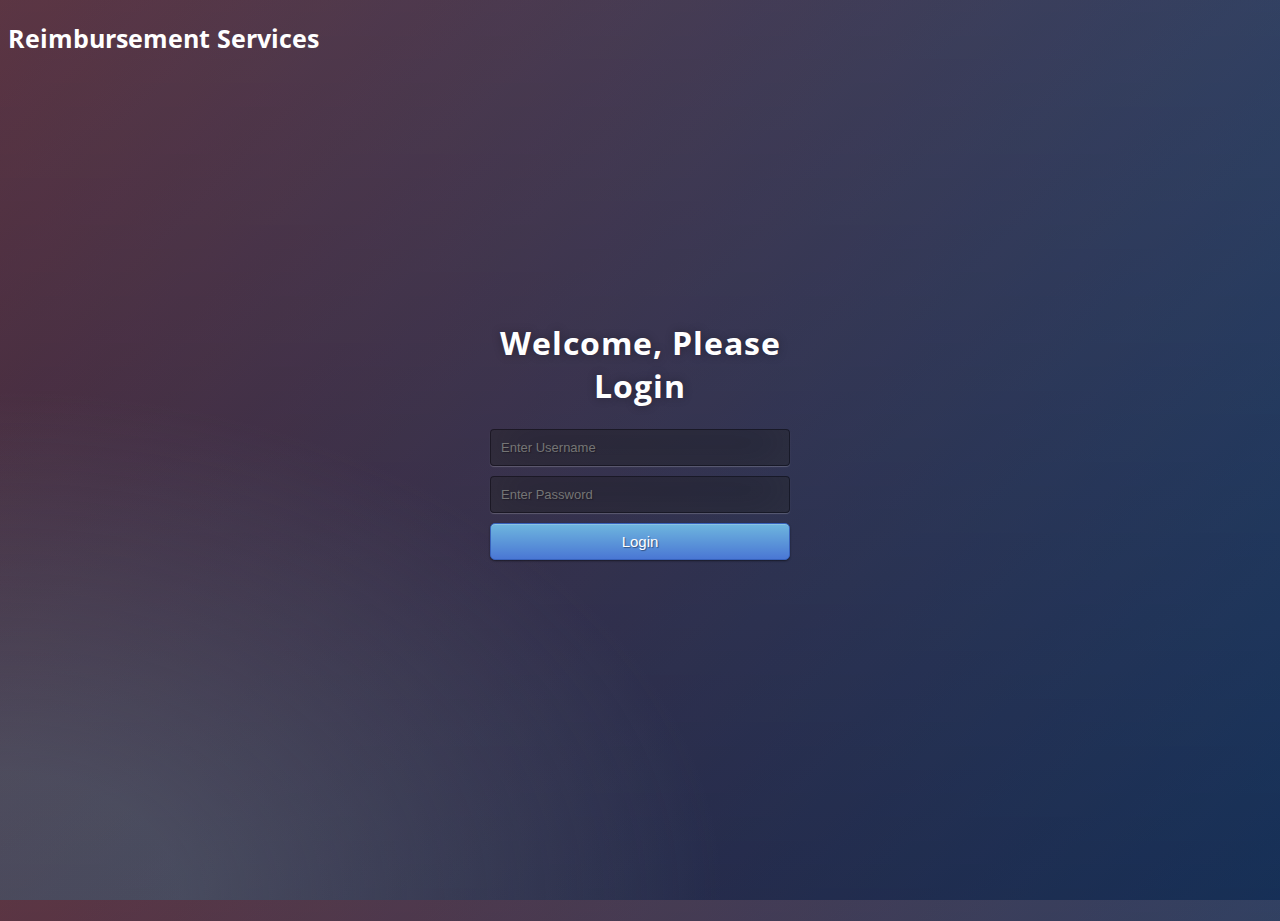
<file: Project1War/src/main/webapp/html/index.html>
<!DOCTYPE html>
<html>
<head>
<meta charset="ISO-8859-1">
<title>Employee Reimbursement Service Site</title>
<link href="../css/index.css" rel="stylesheet" type="text/css" >
</head>
<body>
<h2 style="color:white;font-size:25px;">Reimbursement Services</h2>
	
	<div class="login">
		<h1>Welcome, Please Login</h1>
		<form method="post" action="/Project1War/login.change">
			<input type="text" placeholder="Enter Username" name="username"><br>
			<input placeholder="Enter Password" type="password" name="password">
			<button type="submit" class="btn btn-primary btn-block btn-large">Login</button>
		</form>
	</div>
</body>
</html>
</file>
<file: Project1War/src/main/webapp/css/index.css>
@import url(https://fonts.googleapis.com/css?family=Open+Sans);
.btn { display: inline-block; *display: inline; *zoom: 1; padding: 4px 10px 4px; margin-bottom: 0; font-size: 13px; line-height: 18px; color: #333333; text-align: center;text-shadow: 0 1px 1px rgba(255, 255, 255, 0.75); vertical-align: middle; background-color: #f5f5f5; background-image: -moz-linear-gradient(top, #ffffff, #e6e6e6); background-image: -ms-linear-gradient(top, #ffffff, #e6e6e6); background-image: -webkit-gradient(linear, 0 0, 0 100%, from(#ffffff), to(#e6e6e6)); background-image: -webkit-linear-gradient(top, #ffffff, #e6e6e6); background-image: -o-linear-gradient(top, #ffffff, #e6e6e6); background-image: linear-gradient(top, #ffffff, #e6e6e6); background-repeat: repeat-x; filter: progid:dximagetransform.microsoft.gradient(startColorstr=#ffffff, endColorstr=#e6e6e6, GradientType=0); border-color: #e6e6e6 #e6e6e6 #e6e6e6; border-color: rgba(0, 0, 0, 0.1) rgba(0, 0, 0, 0.1) rgba(0, 0, 0, 0.25); border: 1px solid #e6e6e6; -webkit-border-radius: 4px; -moz-border-radius: 4px; border-radius: 4px; -webkit-box-shadow: inset 0 1px 0 rgba(255, 255, 255, 0.2), 0 1px 2px rgba(0, 0, 0, 0.05); -moz-box-shadow: inset 0 1px 0 rgba(255, 255, 255, 0.2), 0 1px 2px rgba(0, 0, 0, 0.05); box-shadow: inset 0 1px 0 rgba(255, 255, 255, 0.2), 0 1px 2px rgba(0, 0, 0, 0.05); cursor: pointer; *margin-left: .3em; }
.btn:hover, .btn:active, .btn.active, .btn.disabled, .btn[disabled] { background-color: #e6e6e6; }
.btn-large { padding: 9px 14px; font-size: 15px; line-height: normal; -webkit-border-radius: 5px; -moz-border-radius: 5px; border-radius: 5px; }
.btn:hover { color: #333333; text-decoration: none; background-color: #e6e6e6; background-position: 0 -15px; -webkit-transition: background-position 0.1s linear; -moz-transition: background-position 0.1s linear; -ms-transition: background-position 0.1s linear; -o-transition: background-position 0.1s linear; transition: background-position 0.1s linear; }
.btn-primary, .btn-primary:hover { text-shadow: 0 -1px 0 rgba(0, 0, 0, 0.25); color: #ffffff; }
.btn-primary.active { color: rgba(255, 255, 255, 0.75); }
.btn-primary { background-color: #4a77d4; background-image: -moz-linear-gradient(top, #6eb6de, #4a77d4); background-image: -ms-linear-gradient(top, #6eb6de, #4a77d4); background-image: -webkit-gradient(linear, 0 0, 0 100%, from(#6eb6de), to(#4a77d4)); background-image: -webkit-linear-gradient(top, #6eb6de, #4a77d4); background-image: -o-linear-gradient(top, #6eb6de, #4a77d4); background-image: linear-gradient(top, #6eb6de, #4a77d4); background-repeat: repeat-x; filter: progid:dximagetransform.microsoft.gradient(startColorstr=#6eb6de, endColorstr=#4a77d4, GradientType=0);  border: 1px solid #3762bc; text-shadow: 1px 1px 1px rgba(0,0,0,0.4); box-shadow: inset 0 1px 0 rgba(255, 255, 255, 0.2), 0 1px 2px rgba(0, 0, 0, 0.5); }
.btn-primary:hover, .btn-primary:active, .btn-primary.active, .btn-primary.disabled, .btn-primary[disabled] { filter: none; background-color: #4a77d4; }
.btn-block { width: 100%; display:block; }

* { -webkit-box-sizing:border-box; -moz-box-sizing:border-box; -ms-box-sizing:border-box; -o-box-sizing:border-box; box-sizing:border-box; }

html { width: 100%; height:100%; overflow:hidden; }

body { 
  width: 100%;
  height:100%;
  font-family: 'Open Sans', sans-serif;
  background: #092756;
  background: -moz-radial-gradient(0% 100%, ellipse cover, rgba(104,128,138,.4) 10%,rgba(138,114,76,0) 40%),-moz-linear-gradient(top,  rgba(57,173,219,.25) 0%, rgba(42,60,87,.4) 100%), -moz-linear-gradient(-45deg,  #670d10 0%, #092756 100%);
  background: -webkit-radial-gradient(0% 100%, ellipse cover, rgba(104,128,138,.4) 10%,rgba(138,114,76,0) 40%), -webkit-linear-gradient(top,  rgba(57,173,219,.25) 0%,rgba(42,60,87,.4) 100%), -webkit-linear-gradient(-45deg,  #670d10 0%,#092756 100%);
  background: -o-radial-gradient(0% 100%, ellipse cover, rgba(104,128,138,.4) 10%,rgba(138,114,76,0) 40%), -o-linear-gradient(top,  rgba(57,173,219,.25) 0%,rgba(42,60,87,.4) 100%), -o-linear-gradient(-45deg,  #670d10 0%,#092756 100%);
  background: -ms-radial-gradient(0% 100%, ellipse cover, rgba(104,128,138,.4) 10%,rgba(138,114,76,0) 40%), -ms-linear-gradient(top,  rgba(57,173,219,.25) 0%,rgba(42,60,87,.4) 100%), -ms-linear-gradient(-45deg,  #670d10 0%,#092756 100%);
  background: -webkit-radial-gradient(0% 100%, ellipse cover, rgba(104,128,138,.4) 10%,rgba(138,114,76,0) 40%), linear-gradient(to bottom,  rgba(57,173,219,.25) 0%,rgba(42,60,87,.4) 100%), linear-gradient(135deg,  #670d10 0%,#092756 100%);
  filter: progid:DXImageTransform.Microsoft.gradient( startColorstr='#3E1D6D', endColorstr='#092756',GradientType=1 );
}
.login { 
  position: absolute;
  top: 50%;
  left: 50%;
  margin: -150px 0 0 -150px;
  width:300px;
  height:300px;
}
.login h1 { color: #fff; text-shadow: 0 0 10px rgba(0,0,0,0.3); letter-spacing:1px; text-align:center; }

input { 
  width: 100%; 
  margin-bottom: 10px; 
  background: rgba(0,0,0,0.3);
  border: none;
  outline: none;
  padding: 10px;
  font-size: 13px;
  color: #fff;
  text-shadow: 1px 1px 1px rgba(0,0,0,0.3);
  border: 1px solid rgba(0,0,0,0.3);
  border-radius: 4px;
  box-shadow: inset 0 -5px 45px rgba(100,100,100,0.2), 0 1px 1px rgba(255,255,255,0.2);
  -webkit-transition: box-shadow .5s ease;
  -moz-transition: box-shadow .5s ease;
  -o-transition: box-shadow .5s ease;
  -ms-transition: box-shadow .5s ease;
  transition: box-shadow .5s ease;
}
input:focus { box-shadow: inset 0 -5px 45px rgba(100,100,100,0.4), 0 1px 1px rgba(255,255,255,0.2); }
</file>
